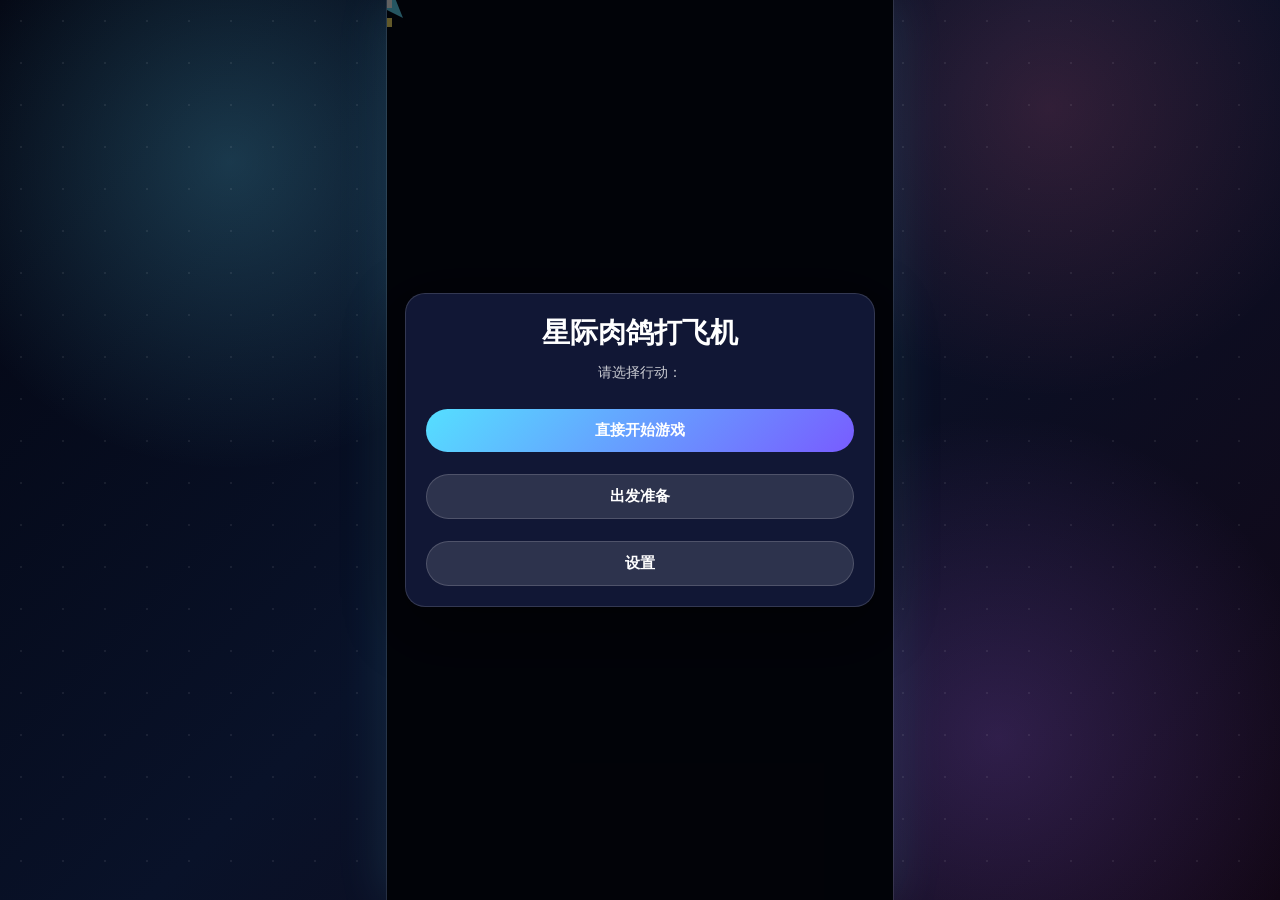
<file: index.html>
﻿<!DOCTYPE html>
<html lang="zh-CN">
<head>
  <meta charset="UTF-8" />
  <meta name="viewport" content="width=device-width, initial-scale=1.0, maximum-scale=1.0, user-scalable=no, viewport-fit=cover" />
  <title>肉鸽打飞机 - 无宝箱稳定版</title>
  <link rel="stylesheet" href="./styles/game.css" />
</head>
<body>
<canvas id="game"></canvas>
<div id="hud" class="hidden"><div id="hudTop"><div id="leftInfo"></div><div id="rightInfo"></div></div><div class="barWrap"><div id="hpBar" class="bar"></div></div><div class="barWrap"><div id="expBar" class="bar"></div></div><div id="bossHud" class="hidden"><div id="bossText">BOSS</div><div id="bossWrap"><div id="bossBar"></div></div></div></div>
<div id="bottomControls" class="hidden"><div id="tip">手机：手指按哪，飞机去哪</div><div id="rightButtons"><div id="skillBtns"></div><div id="menuBtns"><button id="upgradeBtn" class="floatBtn upgradeQueueBtn hidden">升级</button><button id="settingsBtn" class="floatBtn">设置</button><button id="passiveBtn" class="floatBtn">被动</button><button id="bagBtn" class="floatBtn">背包</button><button id="shopBtn" class="floatBtn">商店</button></div></div></div>
<div id="startPanel" class="panel"><div class="card"><h1>星际肉鸽打飞机</h1><p>请选择行动：</p><div class="menuActions"><button id="mainStartBtn" class="btn">直接开始游戏</button><button id="mainPrepBtn" class="btn secondary">出发准备</button><button id="mainSettingsBtn" class="btn secondary">设置</button></div></div></div>
<div id="prepPanel" class="panel hidden"><div class="card"><h2>出发准备</h2><p>可选择一个初始被动、一个初始主动和一个主武器改装（均为最低级），并可随机刷新。</p><div id="prepPassiveCard" class="slotCard"></div><div id="prepSkillCard" class="slotCard"></div><div id="prepWeaponCard" class="slotCard"></div><div class="menuActions"><button id="prepRefreshBtn" class="btn secondary">随机刷新</button><button id="prepStartBtn" class="btn">带着这套出发</button><button id="prepBackBtn" class="btn secondary">返回主菜单</button></div></div></div>
<div id="upgradePanel" class="panel hidden"><div class="card"><h2>升级！选择一个强化</h2><div id="upgradeList"></div></div></div>
<div id="inventoryPanel" class="panel hidden"><div class="card"><h2>背包 / 装备 / 技能</h2><h3>主动技能（最多 3 个）</h3><div id="skillList"></div><h3>主武器改装</h3><div id="weaponModList"></div><h3>装备槽</h3><div id="equipSlots"></div><h3>装备背包</h3><div id="inventoryList"></div><button id="closeBagBtn" class="btn secondary">继续战斗</button></div></div>
<div id="passivePanel" class="panel hidden"><div class="card"><h2>被动强化</h2><p>这里会记录升级菜单里获得过的被动强化，方便随时查看当前 build。</p><div id="passiveList"></div><button id="closePassiveBtn" class="btn secondary">继续战斗</button></div></div>
<div id="shopPanel" class="panel hidden"><div class="card"><h2>金币商店</h2><p id="shopCoinText"></p><div id="shopList"></div><button id="refreshShopBtn" class="btn secondary">刷新商品 15 金币</button><button id="closeShopBtn" class="btn">继续战斗</button></div></div>
<div id="settingsPanel" class="panel hidden"><div class="card"><h2>设置</h2><div class="settingCard"><div class="settingRow"><div class="settingLabel">音效</div><button id="toggleSoundBtn" class="floatBtn">音效 开</button></div><div class="settingDesc">控制所有射击、爆炸和界面音效。</div></div><div class="settingCard"><div class="settingRow"><div class="settingLabel">游戏速度</div><div id="speedValue" class="settingValue">1.0x</div></div><div class="settingDesc">默认 1.0 倍。拉高后，敌人、子弹、冷却和刷新都会一起加快。</div><input id="speedSlider" type="range" min="1" max="2.5" step="0.1" value="1" /></div><div class="settingCard"><div class="settingRow"><div class="settingLabel">难度</div><div id="difficultyValue" class="settingValue">普通</div></div><div class="settingDesc">更高难度会提高受伤伤害、敌人血量，并略微加快敌人刷新。简单难度反之。</div><div class="settingChoices"><button id="difficultyEasyBtn" class="floatBtn settingChoice">简单</button><button id="difficultyNormalBtn" class="floatBtn settingChoice">普通</button><button id="difficultyHardBtn" class="floatBtn settingChoice">困难</button></div></div><div class="settingCard"><div class="settingRow"><div class="settingLabel">升级菜单设置</div><div id="upgradeModeValue" class="settingValue">自动</div></div><div class="settingDesc">自动模式会像现在一样到点就暂停并弹出。手动模式会把升级次数累计到侧边升级按钮里，想点的时候再点。</div><div class="settingChoices"><button id="upgradeModeAutoBtn" class="floatBtn settingChoice">自动弹出</button><button id="upgradeModeManualBtn" class="floatBtn settingChoice">手动累计</button></div></div><div class="menuActions"><button id="closeSettingsBtn" class="btn">继续</button><button id="returnMainMenuBtn" class="btn secondary">返回主菜单</button></div></div></div>
<div id="gameOverPanel" class="panel hidden"><div class="card"><h2>游戏结束</h2><p id="finalStats"></p><button id="restartBtn" class="btn">再来一局</button></div></div>
<script src="./scripts/game.js"></script>
</body>
</html>
</file>
<file: styles/game.css>
﻿:root{--game-w:100vw;--game-left:0px}
    *{box-sizing:border-box;-webkit-tap-highlight-color:transparent;user-select:none}
    html,body{margin:0;width:100%;height:100%;overflow:hidden;background:#050816;color:#fff;font-family:system-ui,-apple-system,BlinkMacSystemFont,"Segoe UI",sans-serif;touch-action:none}
    body{background:
      radial-gradient(circle at 18% 18%,rgba(99,223,255,.22),transparent 24%),
      radial-gradient(circle at 82% 12%,rgba(255,102,141,.16),transparent 22%),
      radial-gradient(circle at 78% 82%,rgba(180,108,255,.20),transparent 26%),
      linear-gradient(135deg,#030511 0%,#091229 48%,#120716 100%)}
    body:before{content:"";position:fixed;inset:0;pointer-events:none;background-image:radial-gradient(circle,rgba(255,255,255,.42) 0 1px,transparent 1.5px);background-size:42px 42px;opacity:.18}
    #game{position:fixed;top:0;left:var(--game-left);display:block;width:var(--game-w);height:100vh;background:radial-gradient(circle at top,#14204a 0%,#050816 58%,#02030a 100%);touch-action:none;box-shadow:0 0 0 1px rgba(255,255,255,.10),0 0 48px rgba(99,223,255,.14)}
    .panel{position:fixed;top:0;bottom:0;left:var(--game-left);right:calc(100vw - var(--game-left) - var(--game-w));z-index:20;display:flex;align-items:center;justify-content:center;padding:18px;background:rgba(0,0,0,.62)}
    .card{width:min(calc(var(--game-w) - 36px),520px);max-height:88vh;overflow:auto;padding:20px;border-radius:20px;background:#111735;border:1px solid rgba(255,255,255,.14);text-align:center;box-shadow:0 18px 60px rgba(0,0,0,.45)}
    h1{margin:0 0 10px;font-size:28px} h2{margin:0 0 12px;font-size:22px} h3{margin:14px 0 8px;font-size:16px;text-align:left}
    p{margin:8px 0;color:rgba(255,255,255,.78);line-height:1.55;font-size:14px}.hidden{display:none!important}
    .btn{border:0;margin-top:12px;padding:12px 18px;border-radius:999px;background:linear-gradient(135deg,#55dfff,#785cff);color:#fff;font-size:15px;font-weight:800;cursor:pointer}
    .btn.secondary{background:rgba(255,255,255,.12);border:1px solid rgba(255,255,255,.16)}
    .btn:active,.floatBtn:active,.item:active,.upgrade:active{transform:scale(.97)}
    #hud{position:fixed;top:calc(8px + env(safe-area-inset-top));left:calc(var(--game-left) + 10px);right:calc(100vw - var(--game-left) - var(--game-w) + 10px);z-index:3;pointer-events:none;font-size:12px;color:rgba(255,255,255,.94);text-shadow:0 2px 6px #000}
    #hudTop{display:flex;justify-content:space-between;gap:8px;margin-bottom:6px}.barWrap{height:7px;border-radius:999px;background:rgba(255,255,255,.15);overflow:hidden;margin-bottom:4px}.bar{height:100%;width:50%;background:#4dff94}#expBar{background:#63dfff}
    #bossWrap{height:9px;border-radius:999px;background:rgba(255,255,255,.15);overflow:hidden;margin-top:6px}#bossBar{height:100%;width:100%;background:#ff4d6d}#bossText{margin-top:2px;color:#ffb3c1;text-align:center;font-weight:800}
    #bottomControls{position:fixed;left:calc(var(--game-left) + 10px);right:calc(100vw - var(--game-left) - var(--game-w) + 10px);bottom:calc(10px + env(safe-area-inset-bottom));z-index:5;display:flex;justify-content:space-between;align-items:flex-end;gap:8px;pointer-events:none}
    #tip{max-width:42%;padding:8px 10px;border-radius:999px;background:rgba(255,255,255,.08);border:1px solid rgba(255,255,255,.12);color:rgba(255,255,255,.7);font-size:12px;pointer-events:none}
    #rightButtons{display:flex;flex-direction:column;align-items:flex-end;gap:7px;pointer-events:auto}#skillBtns{display:flex;gap:6px;flex-wrap:wrap;justify-content:flex-end;max-width:66%}#menuBtns{display:flex;gap:6px;flex-wrap:wrap;justify-content:flex-end}
    .floatBtn{border:1px solid rgba(255,255,255,.16);color:#fff;background:rgba(255,255,255,.11);border-radius:999px;padding:9px 11px;font-weight:800;font-size:12px;cursor:pointer}.skillBtn.ready{background:rgba(99,223,255,.28);border-color:rgba(99,223,255,.6)}.skillBtn.cool{opacity:.58}.upgradeQueueBtn{background:rgba(255,230,109,.20);border-color:rgba(255,230,109,.58);color:#ffe66d}
    #upgradeList,#shopList,#inventoryList,#equipSlots,#skillList,#weaponModList,#passiveList{display:grid;gap:9px;margin-top:12px}.upgrade,.item,.slotCard{padding:11px;text-align:left;border-radius:14px;border:1px solid rgba(255,255,255,.15);background:rgba(255,255,255,.075);cursor:pointer}.upgrade strong,.item strong,.slotCard strong{display:block;font-size:15px;margin-bottom:4px}.upgrade span,.item span,.slotCard span{color:rgba(255,255,255,.74);font-size:13px;line-height:1.42}.row{display:flex;justify-content:space-between;gap:8px;align-items:center}.tag{display:inline-block;border-radius:999px;padding:2px 7px;font-size:12px;background:rgba(255,255,255,.13);color:rgba(255,255,255,.86);margin-right:4px}.price{color:#ffe66d;font-weight:900;white-space:nowrap}.empty{text-align:center;color:rgba(255,255,255,.62);padding:12px;border-radius:14px;background:rgba(255,255,255,.06)}.common{border-color:rgba(255,255,255,.18)}.rare{border-color:rgba(99,223,255,.62);box-shadow:inset 0 0 12px rgba(99,223,255,.08)}.epic{border-color:rgba(180,108,255,.75);box-shadow:inset 0 0 12px rgba(180,108,255,.10)}.legend{border-color:rgba(255,230,109,.85);box-shadow:inset 0 0 14px rgba(255,230,109,.13)}
    .settingCard{margin-top:12px;padding:14px;border-radius:16px;border:1px solid rgba(255,255,255,.12);background:rgba(255,255,255,.06);text-align:left}
    .settingRow{display:flex;justify-content:space-between;align-items:center;gap:12px}
    .settingLabel{font-size:15px;font-weight:800}
    .settingDesc{margin-top:5px;color:rgba(255,255,255,.72);font-size:13px;line-height:1.45}
    .settingValue{min-width:60px;text-align:right;color:#63dfff;font-weight:800}
    #speedSlider{width:100%;margin-top:14px;accent-color:#63dfff}
    .settingChoices{display:flex;gap:8px;flex-wrap:wrap;margin-top:14px}
    .settingChoice.active{background:rgba(99,223,255,.24);border-color:rgba(99,223,255,.62)}
    .menuActions{display:grid;gap:10px;margin-top:14px}
</file>
